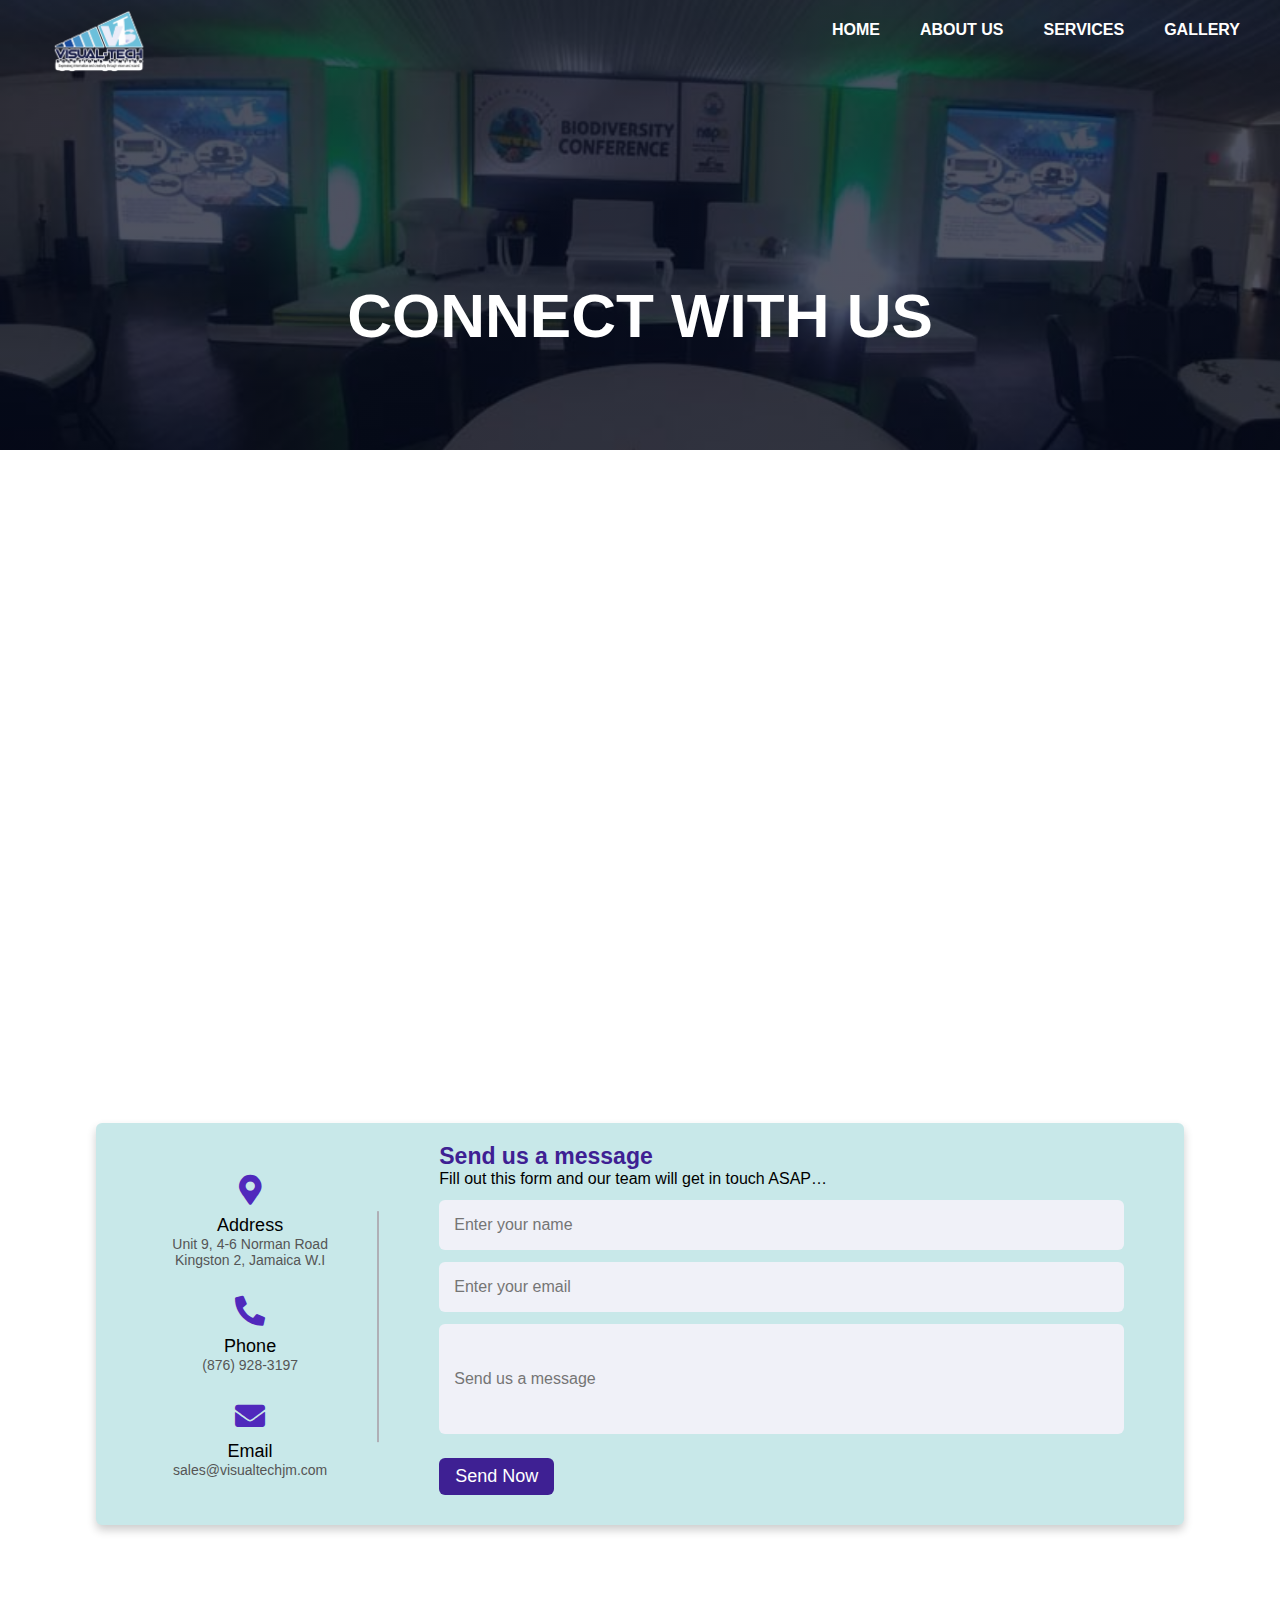
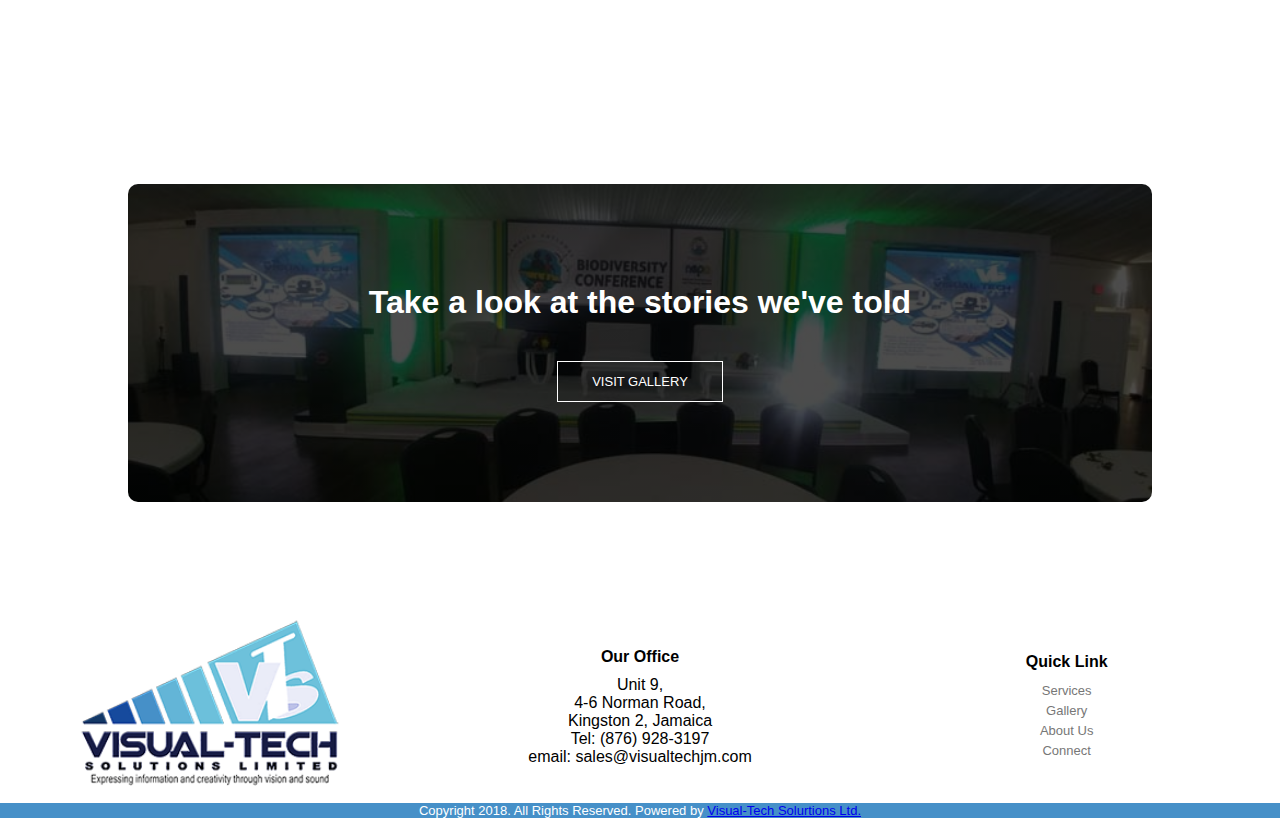
<file: connect.html>
<!DOCTYPE html>
<html>
<head>
    <title>Visual Tech Solutions</title>
    <link rel="stylesheet" href="css/connect.css">
    <!-- Fontawesome CDN Link -->
    <link rel="stylesheet" href="https://cdnjs.cloudflare.com/ajax/libs/font-awesome/5.15.2/css/all.min.css"/>
     
</head>
<body style="height: 2000px;">
    
	<section class="header">
    <header>
      <img src="img/VTSlogo.png" alt="" class="navbar-logo">
      <span class="sign"><a href="gallery.html">GALLERY</a></span>
          <span class="sign"><a href="services.html">SERVICES</a></span>
          <span class="sign"><a class="act" href="about.html">ABOUT US</a></span>
          <span class="sign"><a href="index.html">HOME</a></span>
    </header>
    
   <dvi class="text-box">
      <h1>CONNECT WITH US</h1>
   </dvi>   
  </section>

<!------- END Nav ---------->
<!--------- START Contact ----------->
<section class="location">
    <iframe src="https://www.google.com/maps/embed?pb=!1m14!1m8!1m3!1d15180.519974177469!2d-76.7806959!3d17.9726881!3m2!1i1024!2i768!4f13.1!3m3!1m2!1s0x0%3A0x5c35999a878a8570!2sVisual%20Tech%20Solutions!5e0!3m2!1sen!2sjm!4v1672971452154!5m2!1sen!2sjm" width="600" height="450" style="border:0;" allowfullscreen="" loading="lazy" referrerpolicy="no-referrer-when-downgrade"></iframe>
</section>

<Section class="newForm">
    <div class="container">
        <div class="content">
          <div class="left-side">
            <div class="address details">
              <i class="fas fa-map-marker-alt"></i>
              <div class="topic">Address</div>
              <div class="text-one">Unit 9, 4-6 Norman Road</div>
              <div class="text-two">Kingston 2, Jamaica W.I</div>
            </div>
            <div class="phone details">
              <i class="fas fa-phone-alt"></i>
              <div class="topic">Phone</div>
              <div class="text-one">(876) 928-3197</div>
            </div>
            <div class="email details">
              <i class="fas fa-envelope"></i>
              <div class="topic">Email</div>
              <div class="text-one">sales@visualtechjm.com</div>
            </div>
          </div>
          <div class="right-side">
            <div class="topic-text">Send us a message</div>
            <p>Fill out this form and our team will get in touch ASAP…</p>
          <form action="#">
            <div class="input-box">
              <input type="text" placeholder="Enter your name">
            </div>
            <div class="input-box">
              <input type="text" placeholder="Enter your email">
            </div>
            <div class="input-box message-box">
                <input type="text" placeholder="Send us a message">
            </div>
            <div class="button">
              <input type="button" value="Send Now" >
            </div>
          </form>
        </div>
        </div>
      </div>
</Section>





<!--------- START CTA ----------->
<section class="cta">
    <H1>Take a look at the stories we've told</H1>
    <a href="gallery.html" class="hero-btn">VISIT GALLERY</a>
</section>

<!---------- END CTA ------------>
<!--------- START FOOTER ----------->
<section class="footer">
    <div class="continer">
        <div class="rowTwo">
            
            <div class="footer-col">
                <a href="index.html"><img src="img/vtlogo.png"></a>
            </div>
            <div class="footer-col">
                <h4>Our Office</h4>
                <p class="details">
                    Unit 9,<br >4-6 Norman Road,<br >Kingston 2, Jamaica<br >Tel: (876) 928-3197<br >email: sales@visualtechjm.com
                </p>
            </div>
            <div class="footer-col">
                <h4>Quick Link</h4>
                <ul>
                    <li><a href="service.html">Services</a></li>
                    <li><a href="gallery.html">Gallery</a></li>
                    <li><a href="about.html">About Us</a></li>
                    <li><a href="connect.html">Connect</a></li>
                </ul>
            </div>
        </div>
    </div>
    <div class="footerCol">
        <p>
            Copyright 2018. All Rights Reserved. Powered by <a href="index.html">Visual-Tech Solurtions Ltd.</a> 
        </p>
    </div>
</section>

<!--------- END FOOTER ----------->

<!------Javascript for Toggle Menu-------->
<script>
    var navLinks = document.getElementById("navLinks");
    function showMenu(){
        navLinks.style.right = "0";
    }
    function hideMenu(){
        navLinks.style.right = "-200px";
    }
</script>
</body>
</html>
</file>
<file: css/connect.css>
*{
  margin: 0;
  padding: 0;
  font-family: sans-serif;
  box-sizing: border-box;
}
.header{
  min-height: 50vh;
  width: 100%;
  background-image: linear-gradient(rgba(4,9,30,0.7),rgba(4,9,30,0.7)),url(img/banner2.png);
  background-position: center;
  background-size: cover;
  position: relative;
}
nav{
  display: flex;
  padding: 2% 6%;
  justify-content: space-between;
  align-items: center;
}
.navbar-logo{
  width: 120px;
  margin-left: 40px;
  padding-top: 5px;
}
.sign{
	float: right;
	line-height: 60px;
	margin-right: 40px;
}
.sign a{
	color: hsl(0, 0%, 100%);
	font-weight: bold;
	text-decoration: none;
}

.sign a:hover{
	color: #4690C8; /* blue */
	border-color: #4690C8; /* blue */
}
.text-box{
  width: 90%;
  color: #fff;
  position: absolute;
  top: 70%;
  left: 50%;
  transform: translate(-50%, -50%);
  text-align: center;
}
.text-box h1{
  font-size: 62px;
}
.text-box p{
  margin: 10px 0 40px;
  font-size: 14px;
  color: #fff;
}
/* /1 */

/* 4 */
@-webkit-keyframes zoomin {
  from {transform: scale(1, 1);}
  to {transform: scale(1.5, 1.5);}
}


@keyframes zoomin {
  from {transform: scale(1, 1);}
  to {transform: scale(1.5, 1.5);}
}
/* /4 */


/* 6 */
@media screen and (max-width: 520px){
	
	.sign{
		margin-right: 20px;
	}
	.sign a{
		font-size: 12px;
	}
}
/* /6 */
.subHeader{
    height: 50vh;
    width: 100%;
    background-image: linear-gradient(rgba(4,9,30,0.7),rgba(4,9,30,0.7)),url(banner2.png);
    background-position: center;
    background-size: cover;
    text-align: center;
    color: #fff;
}
.subHeader h1{
    margin-top: 80px;
    font-size: 50px;
    
}
.subHeader p{
    text-align: center;
    padding-top: 40px;
    font-size: 20px ;
    color: #fff;
    margin-bottom: 30px;
}
/*------------- End Sub Header-------------*/

/*----------- START Connect    -----------*/
.location{
    width: 88%;
    margin: auto;
    padding: 30px 0;
}
.location iframe{
    width: 100%;
}
.contactUs{
    display: flex;
    justify-content: center;
    align-items: center;
    min-height: 100vh;
    background:#4690C8;
    padding: 0;
    margin: 0;
}
.contactUs::before{
    content: "";
    display: absolute;
    top: 0;
    left: 0;
    width: 50%;
    height: 100%;
    background: yellow;
}

/*----------- New form --------------*/
.newForm{
    min-height: 80vh;
    width: 100%;
    background: #fff;
    display: flex;
    align-items: center;
    justify-content: center;
  }
  .container{
    width: 85%;
    background: #c8e8e9;
    border-radius: 6px;
    padding: 20px 60px 30px 40px;
    box-shadow: 0 5px 10px rgba(0, 0, 0, 0.2);
  }
  .container .content{
    display: flex;
    align-items: center;
    justify-content: space-between;
  }
  .container .content .left-side{
    width: 25%;
    height: 100%;
    display: flex;
    flex-direction: column;
    align-items: center;
    justify-content: center;
    margin-top: 15px;
    position: relative;
  }
  .content .left-side::before{
    content: '';
    position: absolute;
    height: 70%;
    width: 2px;
    right: -15px;
    top: 50%;
    transform: translateY(-50%);
    background: #afafb6;
  }
  .content .left-side .details{
    margin: 14px;
    text-align: center;
  }
  .content .left-side .details i{
    font-size: 30px;
    color: #5029bc;
    margin-bottom: 10px;
  }
  .content .left-side .details .topic{
    font-size: 18px;
    font-weight: 500;
  }
  .content .left-side .details .text-one,
  .content .left-side .details .text-two{
    font-size: 14px;
    color: #555;
  }
  .container .content .right-side{
    width: 75%;
    margin-left: 75px;
  }
  .content .right-side .topic-text{
    font-size: 23px;
    font-weight: 600;
    color: #3e2093;
  }
  .right-side .input-box{
    height: 50px;
    width: 100%;
    margin: 12px 0;
  }
  .right-side .input-box input,
  .right-side .input-box textarea{
    height: 100%;
    width: 100%;
    border: none;
    outline: none;
    font-size: 16px;
    background: #F0F1F8;
    border-radius: 6px;
    padding: 0 15px;
    resize: none;
  }
  .right-side .message-box{
    min-height: 110px;
  }
  .right-side .input-box textarea{
    padding-top: 6px;
  }
  .right-side .button{
    display: inline-block;
    margin-top: 12px;
  }
  .right-side .button input[type="button"]{
    color: #fff;
    font-size: 18px;
    outline: none;
    border: none;
    padding: 8px 16px;
    border-radius: 6px;
    background: #3e2093;
    cursor: pointer;
    transition: all 0.3s ease;
  }
  .button input[type="button"]:hover{
    background: #5029bc;
  }
  
  @media (max-width: 950px) {
    .container{
      width: 90%;
      padding: 30px 40px 40px 35px ;
    }
    .container .content .right-side{
     width: 75%;
     margin-left: 55px;
  }
  }
  @media (max-width: 820px) {
    .container{
      margin: 40px 0;
      height: 100%;
    }
    .container .content{
      flex-direction: column-reverse;
    }
   .container .content .left-side{
     width: 100%;
     flex-direction: row;
     margin-top: 40px;
     justify-content: center;
     flex-wrap: wrap;
   }
   .container .content .left-side::before{
     display: none;
   }
   .container .content .right-side{
     width: 100%;
     margin-left: 0;
   }
  }
  


/*----------- START CTA -----------*/
.cta{
    margin: 100PX auto;
    width: 80%;
    background-image: linear-gradient(rgba(0,0,0,0.7),rgba(0,0,0,0.7)),uRL(img/banner2.png);
    background-position: center;
    background-size: cover;
    border-radius: 10px;
    text-align: center;
    padding: 100px 0;
}
.cta h1{
    color:#fff;
    margin-bottom: 40px;
    padding: 0;
}
.hero-btn{
    display: inline-block;
    text-decoration: none;
    color: #fff;
    border: 1px solid #fff;
    padding: 12px 34px;
    font-size: 13px;
    background: transparent;
    position: relative;
    cursor: pointer;
}
.hero-btn:hover{
    border: 1px solid #4690C8;
    background: #4690C8;
    transition: 1s;
}
@media(max-width: 700px){
    .cta h1{
        font-size: 24px;
    }
}
/*----------- END CTA -----------*/

/*----------- START Footer -----------*/
.rowTwo{
    display: flex;
    justify-content:space-between;
}
.footer-col {
    width: 60%;
    margin: auto;
    text-align: center;
}
.footer-col img{
	width: 350px;
}
.footer-col h4{
    text-align: center;
    font-weight: 600;
    margin: 10px 0;
}
.footer-col ul li{
    list-style: none;
    display: list-item;
    position: relative; 
}
.footer-col ul li a{
    color: #777;
    text-decoration: none;
    font-size: 13px;
}
.footer-col ul li::after{
    content:'';
    width: 0%;
    height: 2px;
    background: #4690C8;
    display: block;
    margin: auto;
    transition: 0.5s;
}
.footer-col ul li:hover::after{
    width: 100%;
}
.footer-col .details{
    text-align: center;
}
.footerCol{
    background: #4690C8;
    text-align: center;
}
.footerCol p{
    color: #fff;
    font-size: 13px;
}
@media(max-width: 700px){
    .rowTwo{
        flex-direction: column;
    }
}
/*----------- END Footer -----------*/























































































/*----------- START Connect -----------*/
.location{
    width: 88%;
    margin: auto;
    padding: 30px 0;
}
.location iframe{
    width: 100%;
}
.contactUs{
    width: 80%;
    margin:auto;
}
.contactUs-col{
    flex-basis: 48%;
    margin-bottom: 30px;
}
.contactUs-col div{
    display: flex;
    align-items: center;
    margin-bottom: 40px;
}
.contactUs-col div .fa{
    font-size: 28px;
    color: #4690C8;
    margin: 10px;
    margin-right: 30px;
}
.contactUs-col div p{
    padding: 0;
}
.contactUs-col div h5{
    font-size: 20px;
    margin-bottom: 5px;
    color: #555;
    font-weight: 400;
}
.contactUs-col input, .contactUs-col textarea{
    width: 100%;
    padding: 15px;
    margin-bottom: 17px;
    outline: none;
    border: 1px solid #ccc;
    box-sizing: border-box;
}
.red-btn{
    border: 1px solid #4690C8;
    background: transparent;
    color: #4690C8;
}
.red-btn:hover{
    color: #fff;
}
</file>
